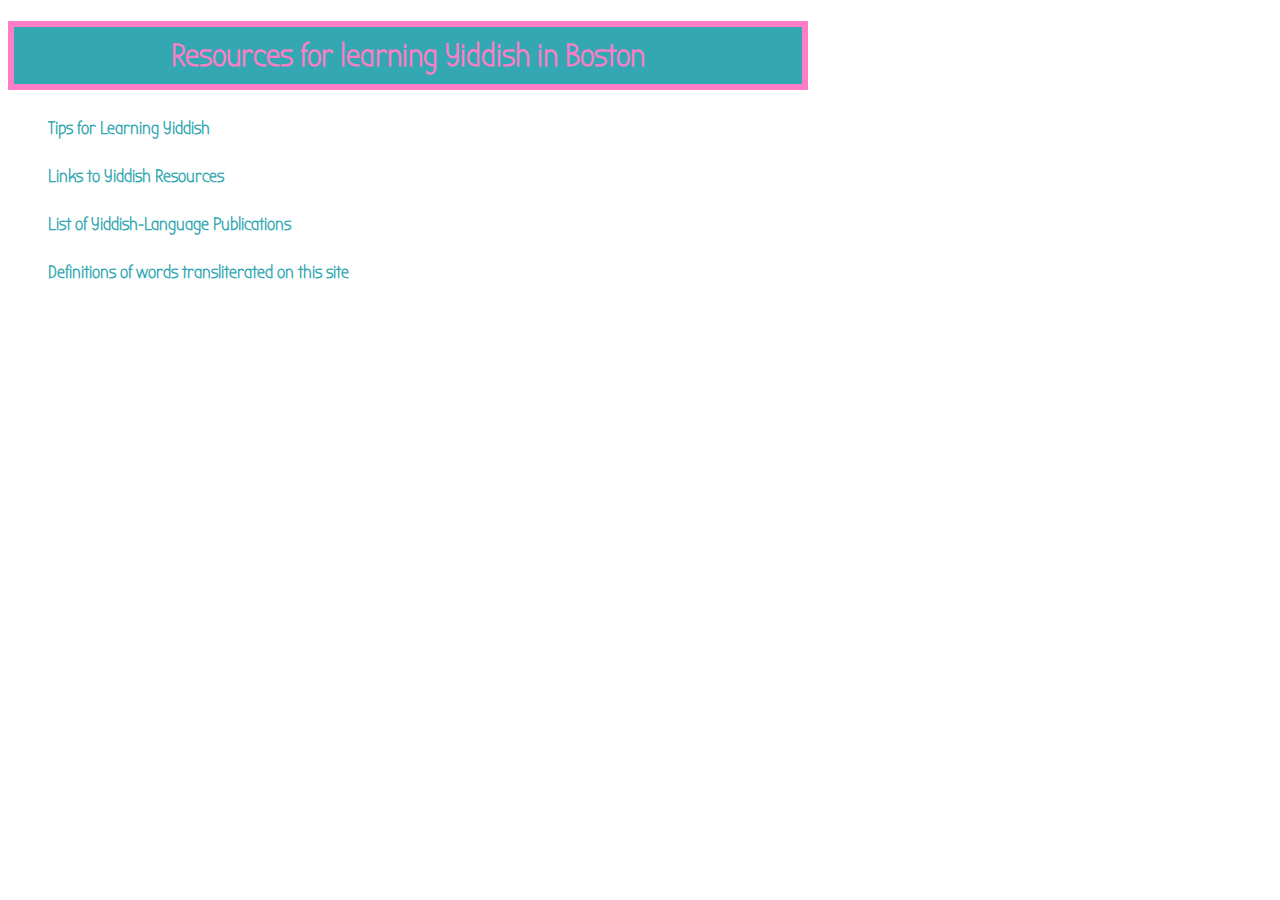
<file: learning_html/index.html>
<!DOCTYPE html>
<html>
<head>
	<meta charset="utf-8">
	<title>Yiddish in Boston</title>
	<link rel="stylesheet" type="text/css" href="./stylesheets/styling.css">
	<link href='http://fonts.googleapis.com/css?family=Bubbler+One' rel='stylesheet' type='text/css'>
</head>
<body>
<h1>Resources for learning Yiddish in Boston</h1>

<div id=links>

<h2><a href="tips.html">Tips for Learning Yiddish</a></h2>
<h2><a href="links.html">Links to Yiddish Resources</a></h2>
<h2><a href="publications.html">List of Yiddish-Language Publications</a></h2>
<h2><a href="definitions.html">Definitions of words transliterated on this site</a></h2>

</div>

</body>
</html>
</file>
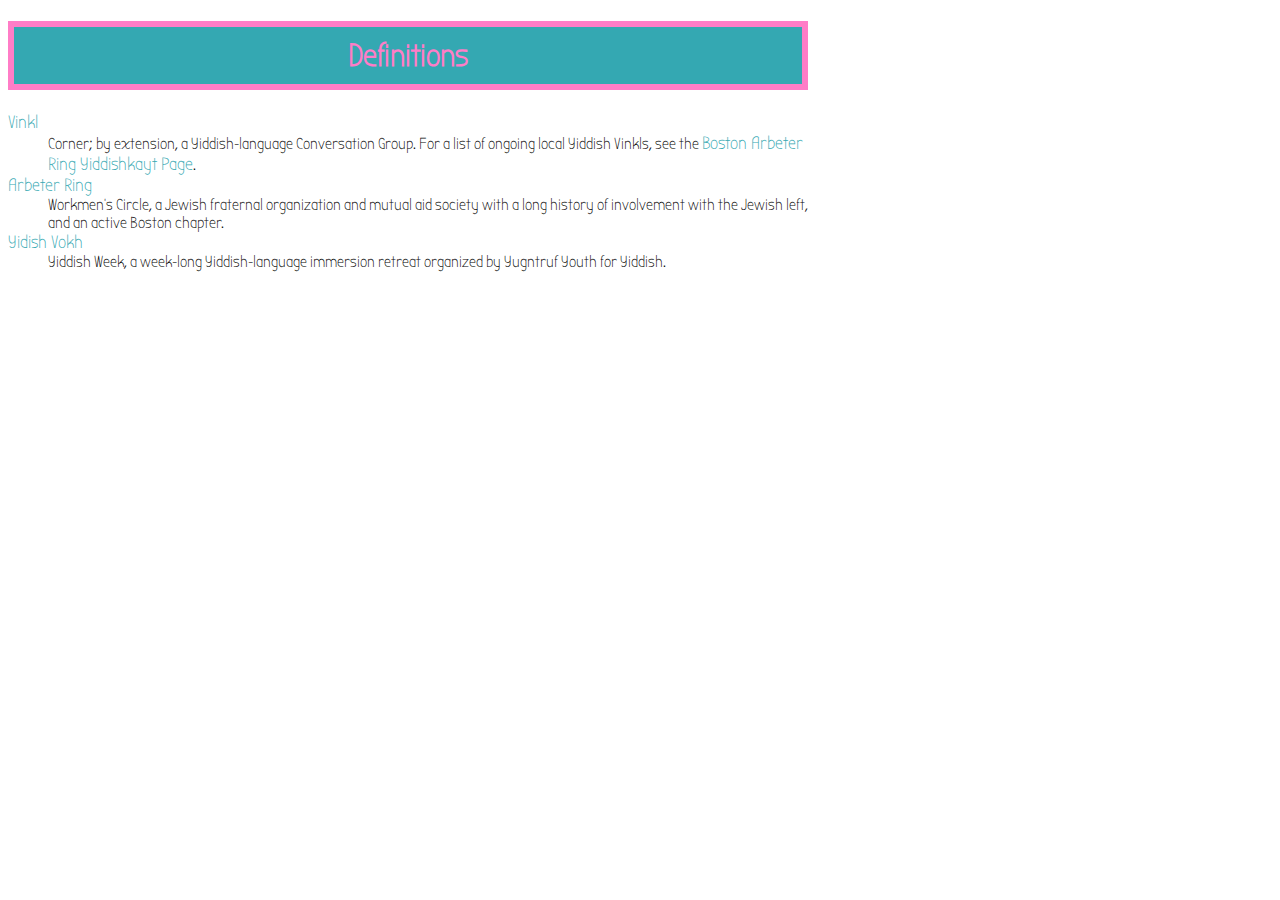
<file: learning_html/definitions.html>
<!DOCTYPE html>
<html>
<head>
	<title>Definitions</title>
	<meta charset="utf-8">
	<link rel="stylesheet" type="text/css" href="./stylesheets/styling.css"/>
	<link href='http://fonts.googleapis.com/css?family=Bubbler+One' rel='stylesheet' type='text/css'>
</head>
<body>

<div id="definitions" class="info">
		<h1>Definitions</h1>
		
		<dl>
			
			<dt><a href="http://verterbukh.org/vb?yq=vinkl&dir=from&tsu=en">Vinkl</a></dt>
				<dd>Corner; by extension, a Yiddish-language Conversation Group.  For a list of ongoing local Yiddish Vinkls, see the <a href="http://circleboston.org/yiddish-vinkls">Boston Arbeter Ring Yiddishkayt Page</a>.</dd>
			
			<dt><a href="http://circleboston.org">Arbeter Ring</a></dt>
				<dd>Workmen's Circle, a Jewish fraternal organization and mutual aid society with a long history of involvement with the Jewish left, and an active Boston chapter.</dd>
			
			<dt><a href="http://yiddishweek.org">Yidish Vokh</a></dt>
				<dd>Yiddish Week, a week-long Yiddish-language immersion retreat organized by Yugntruf Youth for Yiddish.</dd>
		
		</dl>
	</div>


</body>
</html>
</file>
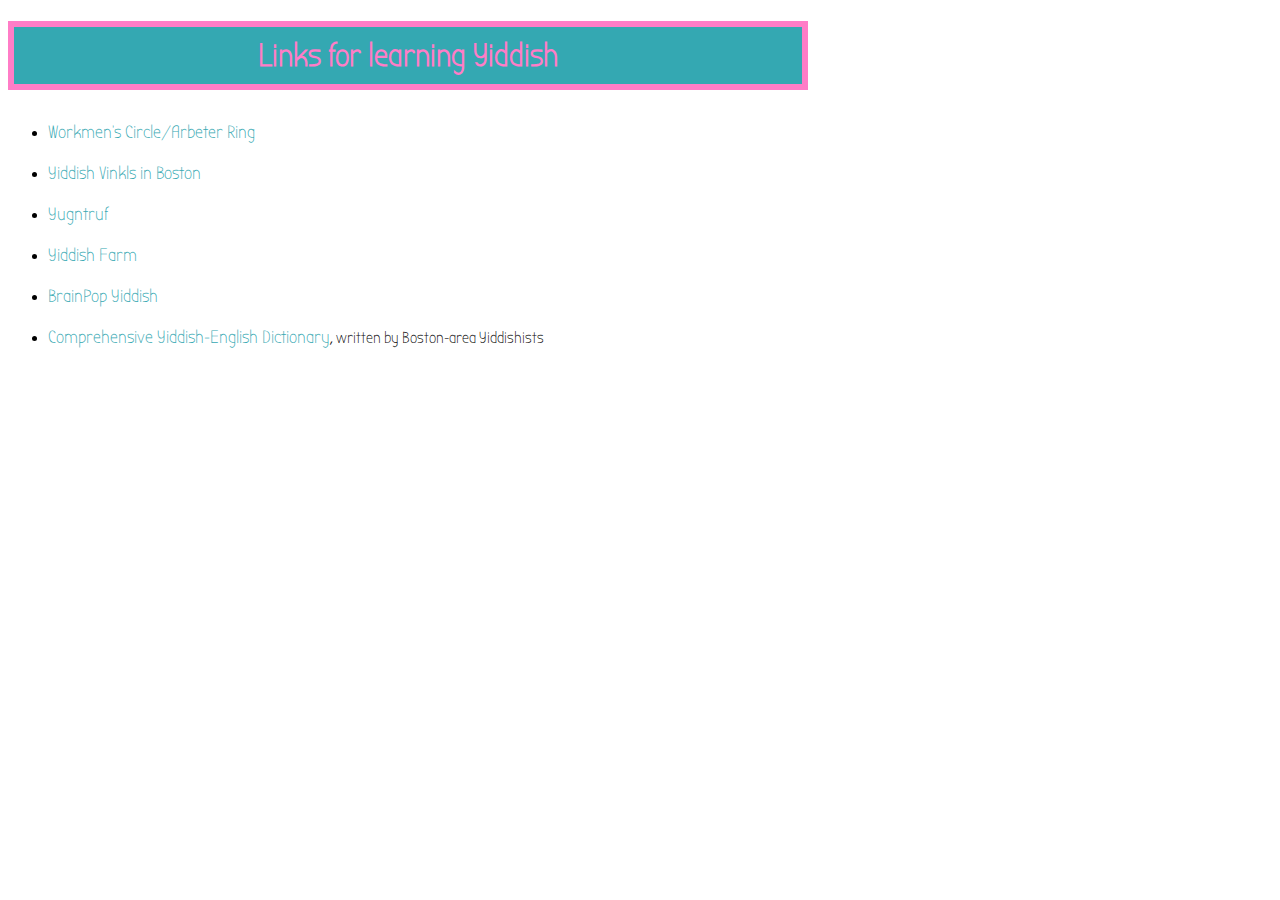
<file: learning_html/links.html>
<!DOCTYPE html>
<html>
<head>
	<title>Links</title>
	<meta charset="utf-8">
	<link rel="stylesheet" type="text/css" href="./stylesheets/styling.css">
	<link href='http://fonts.googleapis.com/css?family=Bubbler+One' rel='stylesheet' type='text/css'>
</head>
<body>
	<div id="links" class="info">
		
		<h1>Links for learning Yiddish</h1>
		
		<ul>
			
			<li><a href="wc_ar.html">Workmen's Circle/Arbeter Ring</a></li>
			
			<li><a href="http://circleboston.org/yiddish-vinkls">Yiddish Vinkls in Boston</a></li>
			
			<li><a href="yugntruf.html">Yugntruf</a></li>
			
			<li><a href="yiddishfarm.html">Yiddish Farm</a></li>
			
			<li><a href="http://yiddishpop.com/">BrainPop Yiddish</a></li>
			
			<li><a href="http://verterbukh.org">Comprehensive Yiddish-English Dictionary</a>, written by Boston-area Yiddishists</li>

		</ul>

	</div>

</body>
</html>
</file>
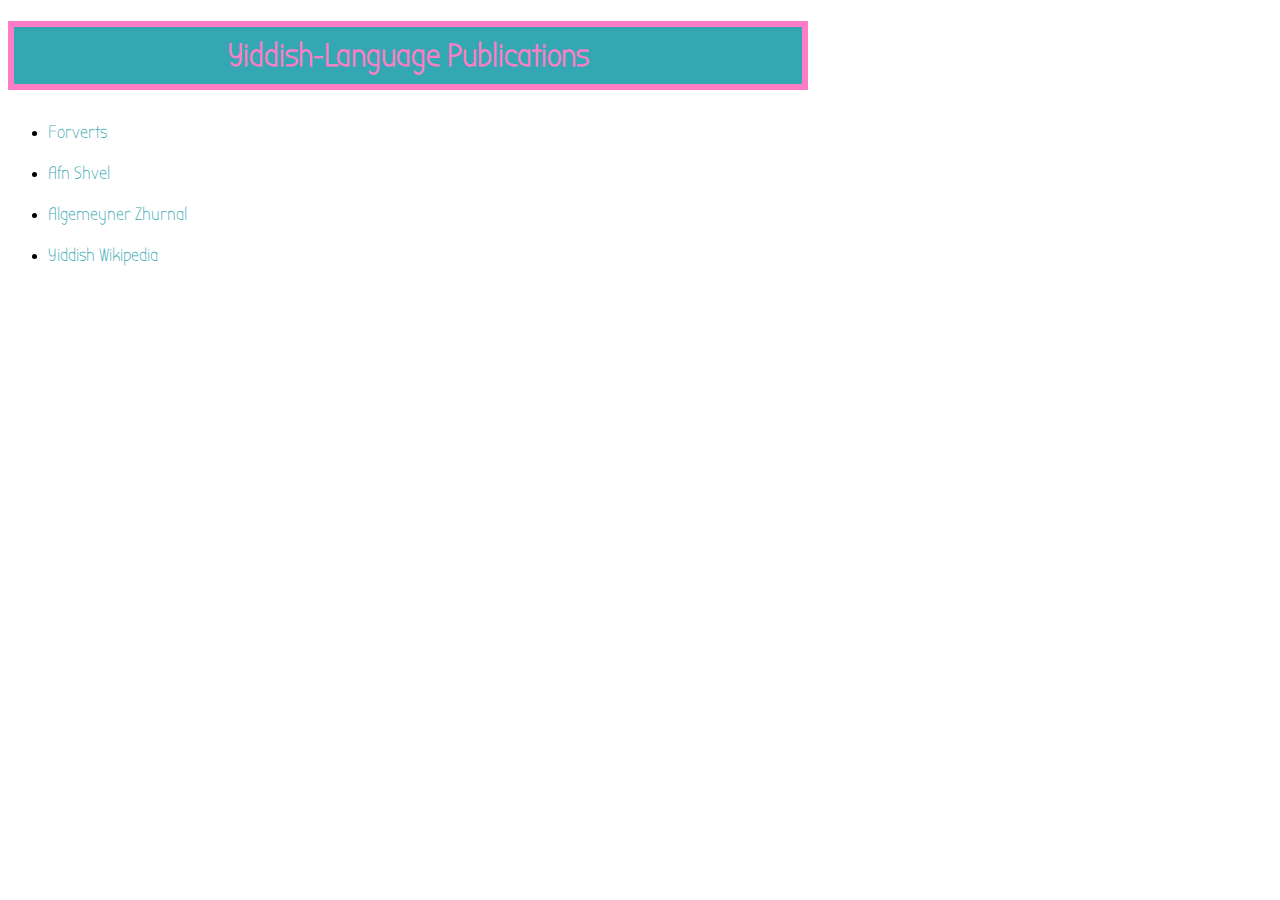
<file: learning_html/publications.html>
<!DOCTYPE html>
<html>
<head>
	<title>Publications</title>
	<meta charset="utf-8">
	<link rel="stylesheet" type="text/css" href="./stylesheets/styling.css">
	<link href='http://fonts.googleapis.com/css?family=Bubbler+One' rel='stylesheet' type='text/css'>
</head>
<body>

	<div id="lists" class="info">

		<h1>Yiddish-Language Publications</h1>

		<ul>
			<li><a href="http://yiddish.forward.com/">Forverts</a></li>

			<li><a href="http://www.leagueforyiddish.org/ishi.html">Afn Shvel</a></li>

			<li><a href="http://www.algemeiner.com/">Algemeyner Zhurnal</a></li>

			<li><a href="http://yi.wikipedia.org/wiki/%D7%94%D7%95%D7%99%D7%A4%D7%98_%D7%96%D7%99%D7%99%D7%98">Yiddish Wikipedia</a></li>
		
		</ul>

	</div>


</body>
</html>
</file>
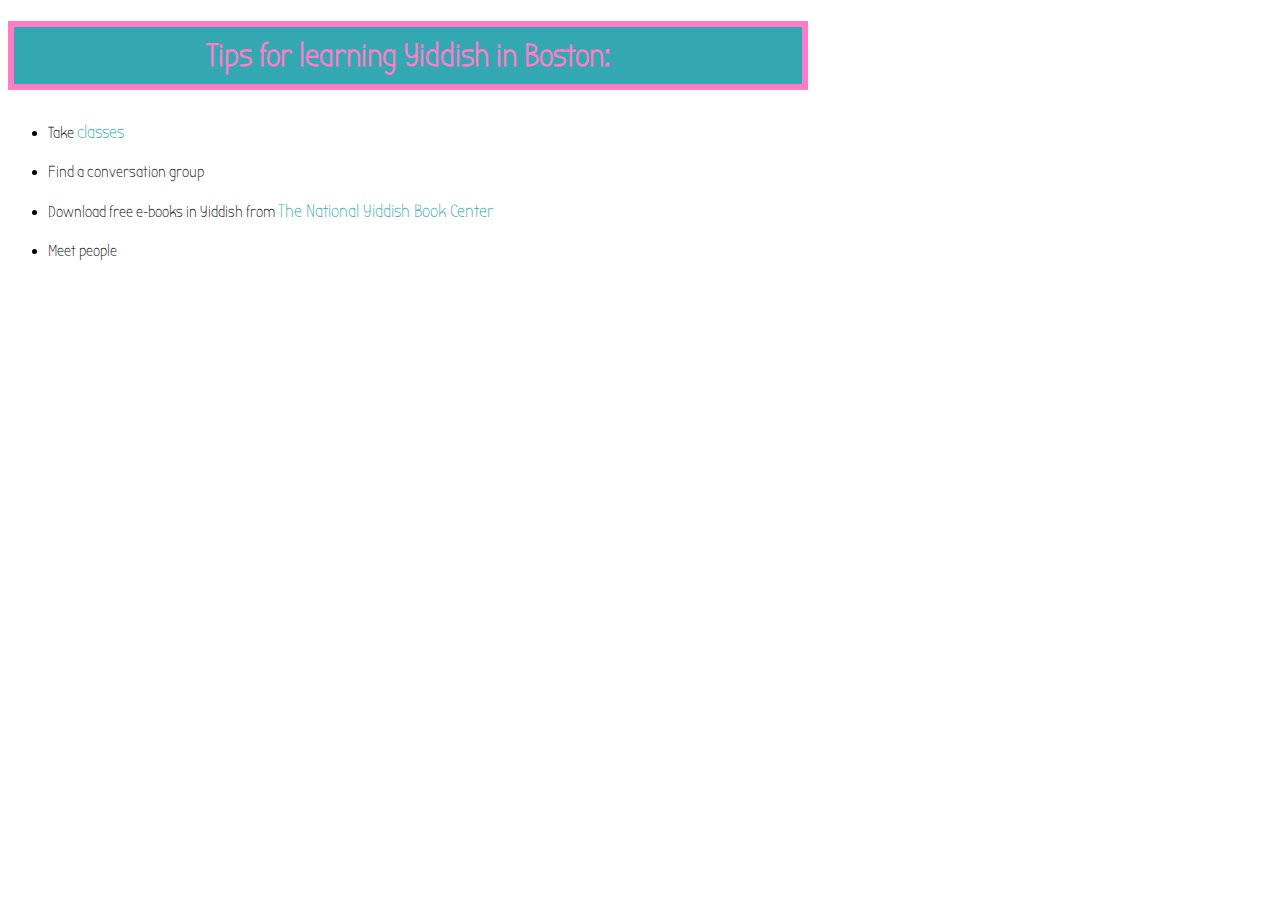
<file: learning_html/tips.html>
<!DOCTYPE html>
<html>
<head>
	<title>Tips</title>
	<meta charset="utf-8">
	<link rel="stylesheet" type="text/css" href="./stylesheets/styling.css">
	<link href='http://fonts.googleapis.com/css?family=Bubbler+One' rel='stylesheet' type='text/css'>
</head>
<body>
	<div id="tips" class="info">
		
		<h1>Tips for learning Yiddish in Boston:</h1>
		
		<ul>
		
		<li>Take <a href="http://www.circleboston.org/yiddish-classes">classes</a></li>
		
		<li>Find a conversation group</li>
		
		<li>Download free e-books in Yiddish from <a href="http://bikher.org">The National Yiddish Book Center</a></li>
		
		<li>Meet people
		
		</ul>

	</div>
</body>
</html>
</file>
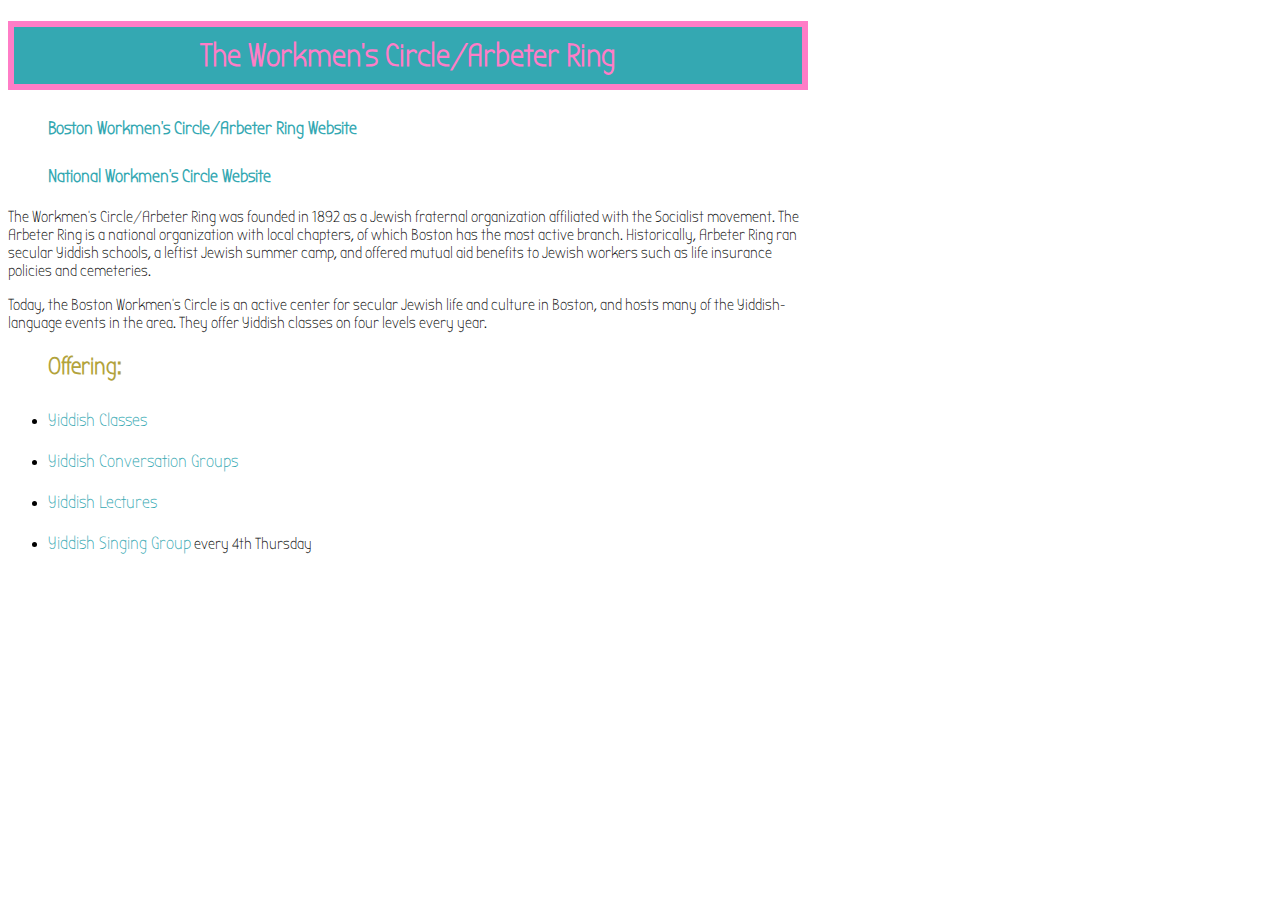
<file: learning_html/wc_ar.html>
<!DOCTYPE html>
<html>
<head>
	<meta charset="utf-8">
	<title>Arbeter Ring</title>
	<link rel="stylesheet" type="text/css" href="./stylesheets/styling.css">
	<link href='http://fonts.googleapis.com/css?family=Bubbler+One' rel='stylesheet' type='text/css'>
</head>
<body>

	<div class="header">	
	    <div class="header-text">
			<h1>The Workmen's Circle/Arbeter Ring</h1>
		</div>

		<div class="subheader">

			<h2><a href="http://circleboston.org">Boston Workmen's Circle/Arbeter Ring Website</a></h2>

			<h2><a href="http://circle.org">National Workmen's Circle Website</a></h2>

		</div>
	</div>
<div class="info">
	<div id="description" class="info">
		<p>The Workmen's Circle/Arbeter Ring was founded in 1892 as a Jewish fraternal organization affiliated with the Socialist movement.  The Arbeter Ring is a national organization with local chapters, of which Boston has the most active branch.  Historically, Arbeter Ring ran secular Yiddish schools, a leftist Jewish summer camp, and offered mutual aid benefits to Jewish workers such as life insurance policies and cemeteries.</p>

		<p>Today, the Boston Workmen's Circle is an active center for secular Jewish life and culture in Boston, and hosts many of the Yiddish-language events in the area.  They offer Yiddish classes on four levels every year.</p>
	</div>

    <div class="links">	
    <h2>Offering:</h2>
	<ul>
		<li><a href="http://www.circleboston.org/yiddish-classes">Yiddish Classes</a></li>
		<li><a href="http://circleboston.org/yiddish-vinkls">Yiddish Conversation Groups</a></li>
		<li><a href="http://circleboston.org/lecture-series">Yiddish Lectures</a></li>
		<li><a href="http://circleboston.org/yiddish-sing">Yiddish Singing Group</a> every 4th Thursday</li>
	</ul>
	</div></div>

	

</body>
</html>
</file>
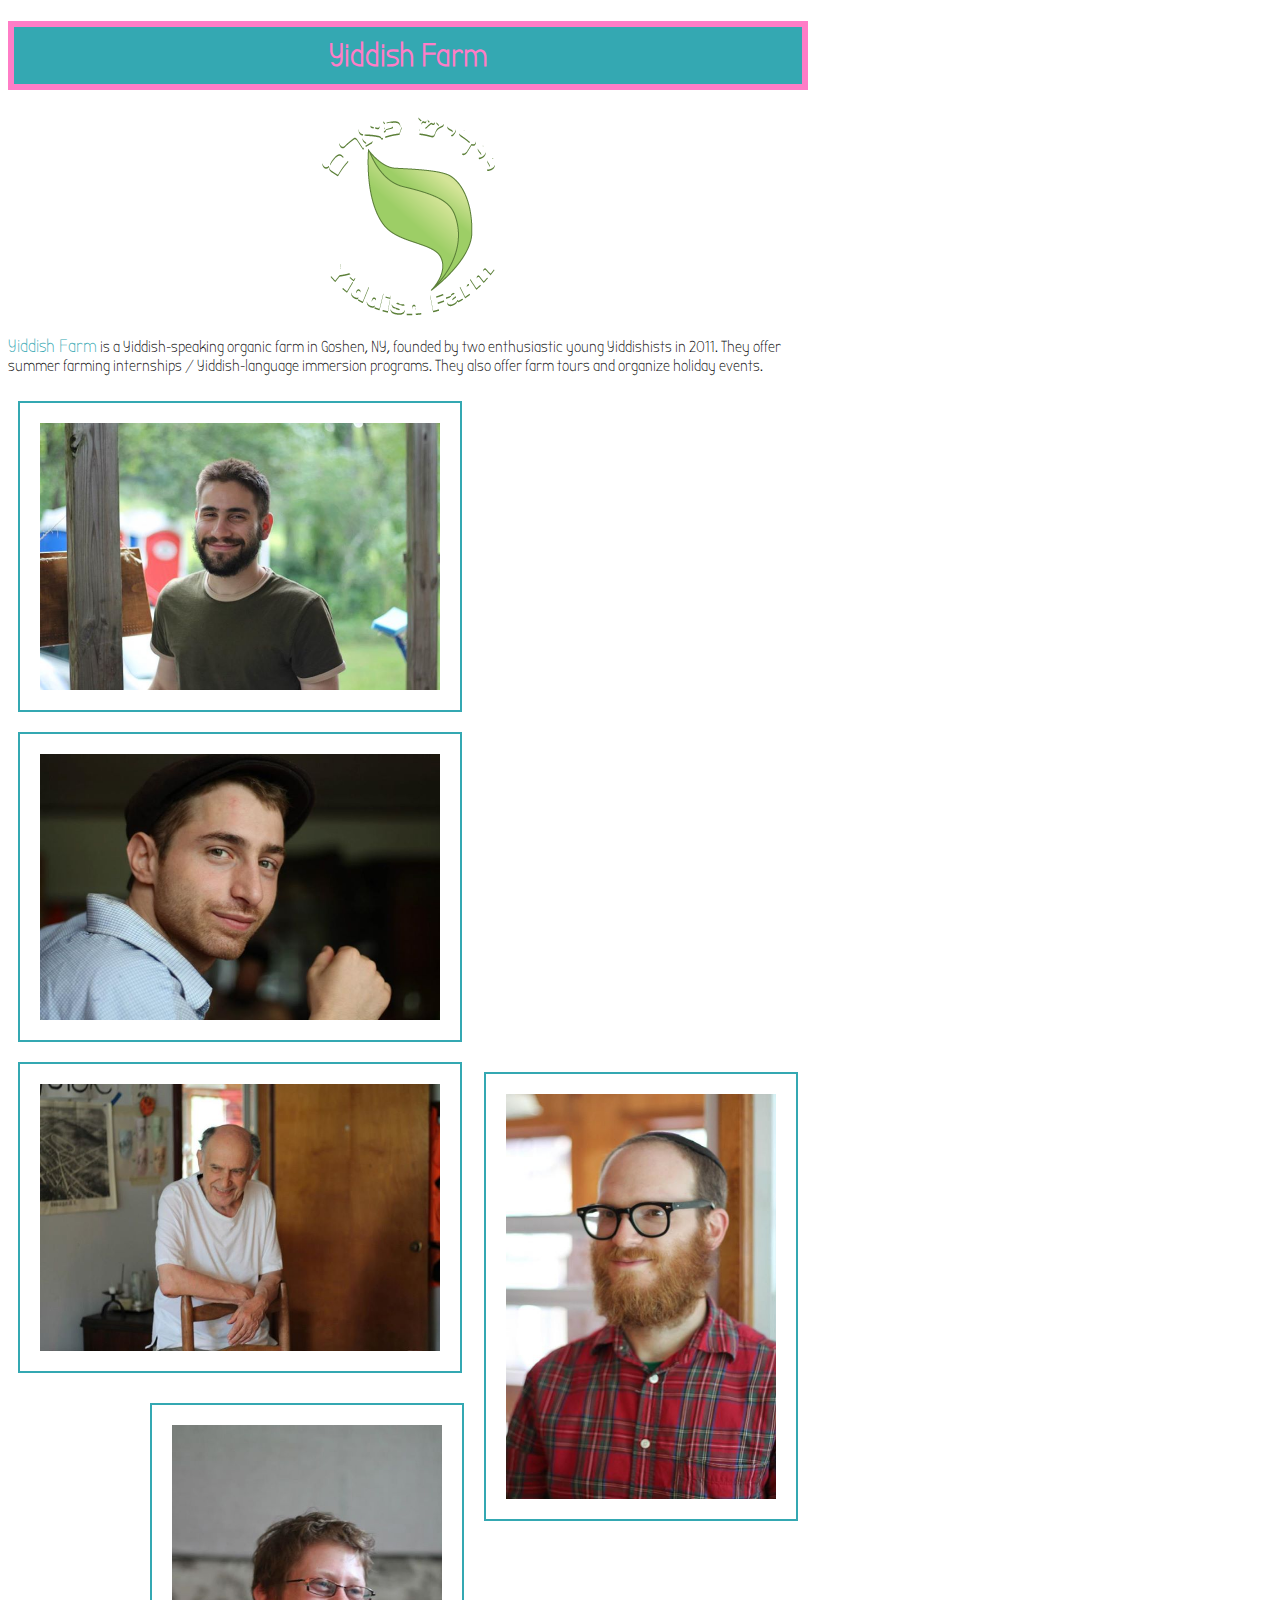
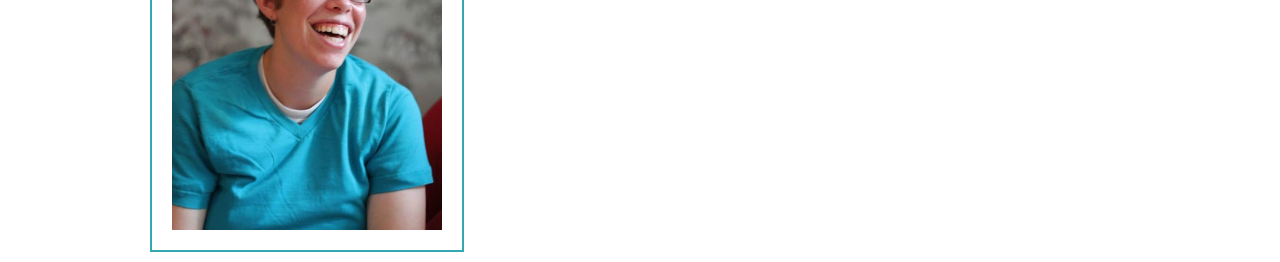
<file: learning_html/yiddishfarm.html>
<!DOCTYPE html>
<html>
<head>
	<meta charset="utf-8">
	<link rel="stylesheet" type="text/css" href="./stylesheets/styling.css">
	<link href='http://fonts.googleapis.com/css?family=Bubbler+One' rel='stylesheet' type='text/css'>
	<title>Yiddish Farm</title>
</head>
<body>

  <div id="page-header" class="info">
	  <h1>Yiddish Farm</h1>
    <img src="./pics/yiddishfarm.png" alt="Yiddish Farm Logo"/>
  </div>

	<div id="description" class="info">
		<p>
		<a href="http://yiddishfarm.org">Yiddish Farm</a> is a Yiddish-speaking organic farm in Goshen, NY, founded by two enthusiastic young Yiddishists in 2011.  They offer summer farming internships / Yiddish-language immersion programs.  They also offer farm tours and organize holiday events.
		</p>
	</div>
	
		  <img src="./pics/yankl.jpg" alt="Yankl-Peretz" class="left"/>
			<img src="./pics/naftali.jpg" alt="Naftali Ejdelman" class="left"/>
			<img src="./pics/argentiniandude.jpg" alt="This dude from Argentina" class="left"/>
				
		  <img src="./pics/ari.jpg" alt="Ari Greenberg" class="right"/>
			<img src="./pics/sarah.jpg" alt="Sarah Wolk" class="right"/>


</body>
</html>
</file>
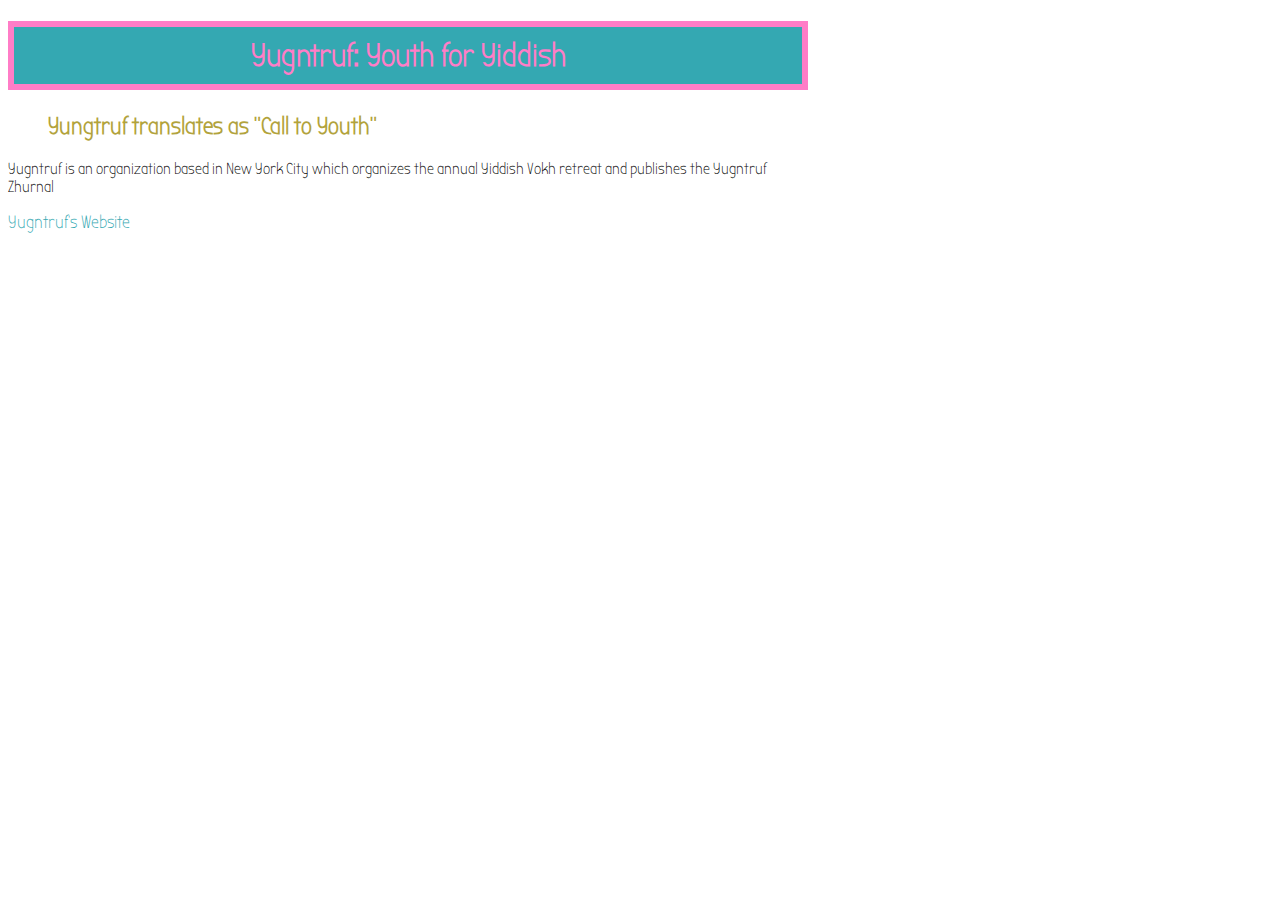
<file: learning_html/yugntruf.html>
<!DOCTYPE html>
<html>
<head>
	<meta charset="utf-8">
	<title>Yugntruf</title>
	<meta charset="utf-8">
	<link rel="stylesheet" type="text/css" href="./stylesheets/styling.css">
	<link href='http://fonts.googleapis.com/css?family=Bubbler+One' rel='stylesheet' type='text/css'>
</head>
<body>
<h1>Yugntruf: Youth for Yiddish</h1>
<h2>Yungtruf translates as "Call to Youth"</h2>
<p>Yugntruf is an organization based in New York City which organizes the annual Yiddish Vokh retreat and publishes the Yugntruf Zhurnal</p>
<a href="http://yugntruf.org">Yugntruf's Website</a>

</body>
</html>
</file>
<file: learning_html/stylesheets/styling.css>
body {background-color: white;
	font-family: 'Bubbler One', sans-serif;
	width: 800px;
	}

h1 {color: #FF7DC7;
	background-color: #34A8B2;
	padding: 10px;
	border: 6px #FF7DC7 solid;
	text-align: center;}

h2 {color: #B2A33C;
	padding-left: 40px;
	}

a {
	text-decoration: none;
	color: #34A8B2;
	font-size: large;
	}

a:visited {
	color: #34A8B2;
	}

li {
	padding: 10px 0px 10px 0px;
}


.right {
	float: right;
	width: 270px;
	padding: 20px;
	border: 2px #34A8B2 solid;
	margin: 20px 10px 10px 10px;
}

.left {
	float: left;
	width: 400px;
	padding: 20px;
	border: 2px #34A8B2 solid;
	margin: 10px; 
}

#page-header {
	text-align: center;
}
</file>
